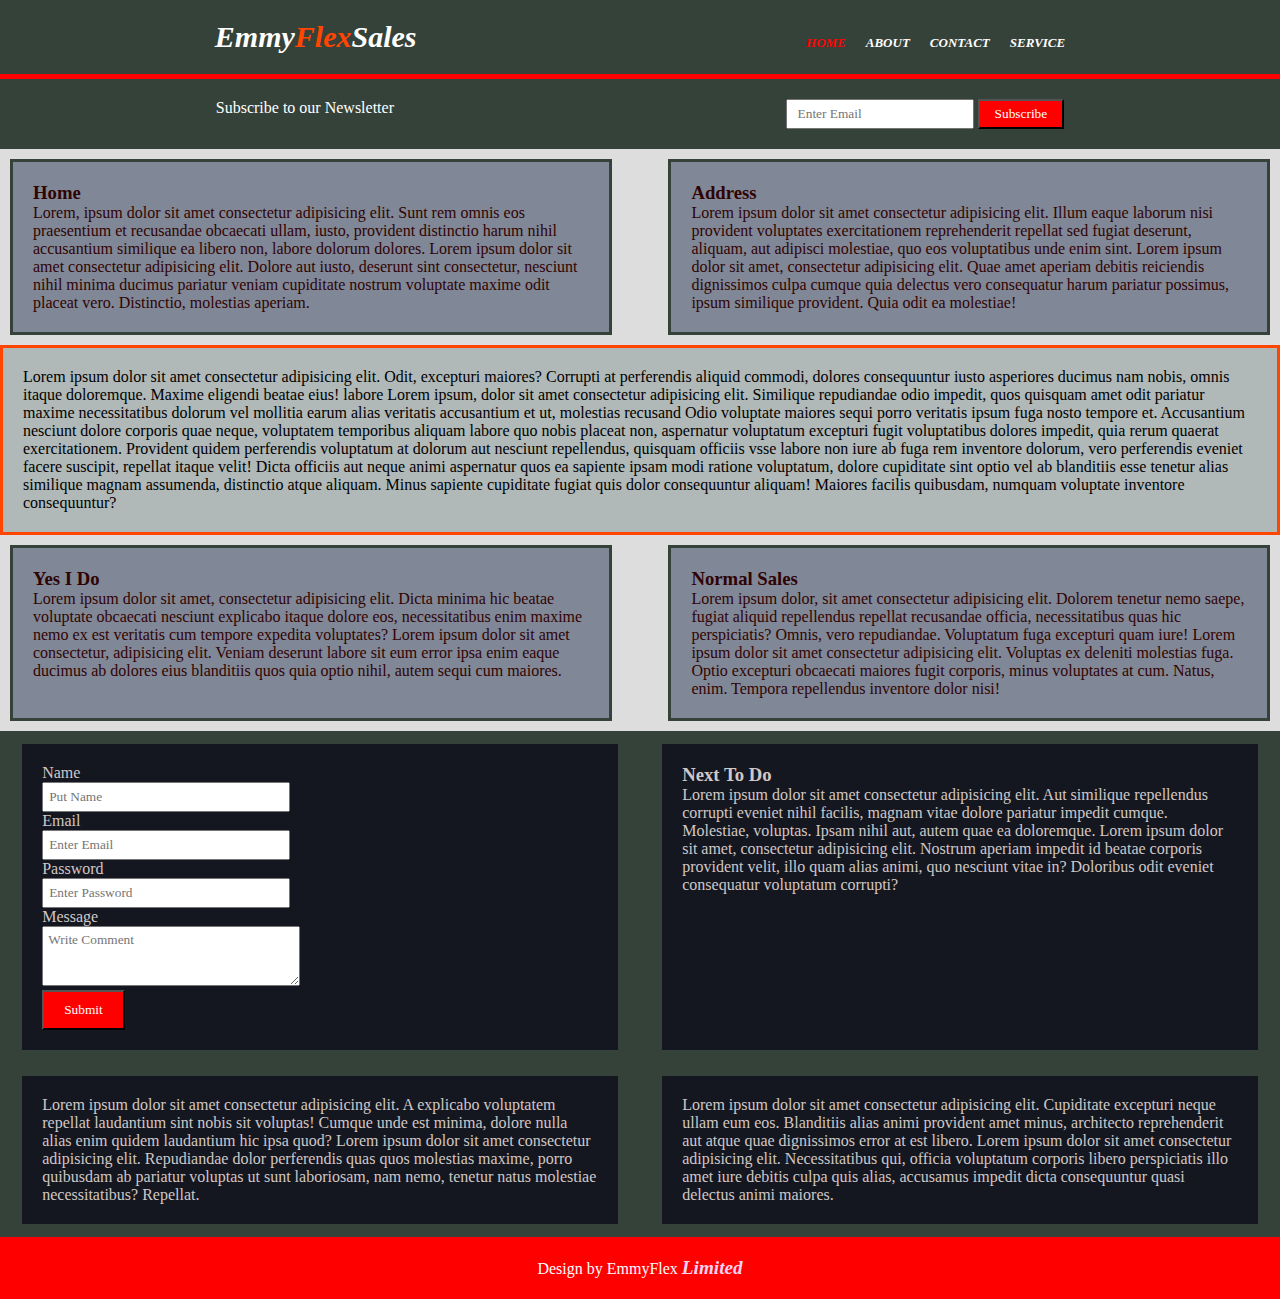
<file: index.html>
<!DOCTYPE html>
<html lang="en">

<head>
    <meta charset="UTF-8">
    <meta name="viewport" content="width=device-width, initial-scale=1.0">
    <title>Emmysales</title>
    <link rel="stylesheet" href="home.css">
</head>

<body>
    <div class="container">
        <div class="brother">
            <p>Emmy<span>Flex</span>Sales</p>
            <ul>
                <li><a href="" id="home">HOME</a></li>
                <li><a href="about.html">ABOUT</a></li>
                <li><a href="contact.html">CONTACT</a></li>
                <li><a href="service.html">SERVICE</a></li>
            </ul>
        </div>
        <div class="sister">
            <p>Subscribe to our Newsletter</p>
            <form action="">
                <input type="email" name="" id="" placeholder="Enter Email" required>
                <button value="Subscribe">Subscribe</button>
            </form>
        </div>
        <div class="father">
            <div class="child1 box1">
                <h3>Home</h3>
                <p>Lorem, ipsum dolor sit amet consectetur adipisicing elit. Sunt rem omnis eos praesentium et recusandae obcaecati ullam, iusto, provident distinctio harum nihil accusantium similique ea libero non, labore dolorum dolores. Lorem ipsum dolor
                    sit amet consectetur adipisicing elit. Dolore aut iusto, deserunt sint consectetur, nesciunt nihil minima ducimus pariatur veniam cupiditate nostrum voluptate maxime odit placeat vero. Distinctio, molestias aperiam.</p>
            </div>
            <div class="child2 box1">
                <h3>Address</h3>
                <p>Lorem ipsum dolor sit amet consectetur adipisicing elit. Illum eaque laborum nisi provident voluptates exercitationem reprehenderit repellat sed fugiat deserunt, aliquam, aut adipisci molestiae, quo eos voluptatibus unde enim sint. Lorem
                    ipsum dolor sit amet, consectetur adipisicing elit. Quae amet aperiam debitis reiciendis dignissimos culpa cumque quia delectus vero consequatur harum pariatur possimus, ipsum similique provident. Quia odit ea molestiae!</p>
            </div>
            <div class="child3">
                <p>Lorem ipsum dolor sit amet consectetur adipisicing elit. Odit, excepturi maiores? Corrupti at perferendis aliquid commodi, dolores consequuntur iusto asperiores ducimus nam nobis, omnis itaque doloremque. Maxime eligendi beatae eius! labore
                    Lorem ipsum, dolor sit amet consectetur adipisicing elit. Similique repudiandae odio impedit, quos quisquam amet odit pariatur maxime necessitatibus dolorum vel mollitia earum alias veritatis accusantium et ut, molestias recusand Odio
                    voluptate maiores sequi porro veritatis ipsum fuga nosto tempore et. Accusantium nesciunt dolore corporis quae neque, voluptatem temporibus aliquam labore quo nobis placeat non, aspernatur voluptatum excepturi fugit voluptatibus dolores
                    impedit, quia rerum quaerat exercitationem. Provident quidem perferendis voluptatum at dolorum aut nesciunt repellendus, quisquam officiis vsse labore non iure ab fuga rem inventore dolorum, vero perferendis eveniet facere suscipit,
                    repellat itaque velit! Dicta officiis aut neque animi aspernatur quos ea sapiente ipsam modi ratione voluptatum, dolore cupiditate sint optio vel ab blanditiis esse tenetur alias similique magnam assumenda, distinctio atque aliquam.
                    Minus sapiente cupiditate fugiat quis dolor consequuntur aliquam! Maiores facilis quibusdam, numquam voluptate inventore consequuntur?</p>
            </div>
            <div class="child4 box1">
                <h3>Yes I Do</h3>
                <p>Lorem ipsum dolor sit amet, consectetur adipisicing elit. Dicta minima hic beatae voluptate obcaecati nesciunt explicabo itaque dolore eos, necessitatibus enim maxime nemo ex est veritatis cum tempore expedita voluptates? Lorem ipsum dolor
                    sit amet consectetur, adipisicing elit. Veniam deserunt labore sit eum error ipsa enim eaque ducimus ab dolores eius blanditiis quos quia optio nihil, autem sequi cum maiores.</p>
            </div>
            <div class="child5 box1">
                <h3>Normal Sales</h3>
                <p>Lorem ipsum dolor, sit amet consectetur adipisicing elit. Dolorem tenetur nemo saepe, fugiat aliquid repellendus repellat recusandae officia, necessitatibus quas hic perspiciatis? Omnis, vero repudiandae. Voluptatum fuga excepturi quam
                    iure! Lorem ipsum dolor sit amet consectetur adipisicing elit. Voluptas ex deleniti molestias fuga. Optio excepturi obcaecati maiores fugit corporis, minus voluptates at cum. Natus, enim. Tempora repellendus inventore dolor nisi!</p>
            </div>
        </div>
        <div class="mother">
            <div class="child6 box2">
                <form action="">
                    <p>Name</p>
                    <input type="text" name="" id="" placeholder="Put Name">
                    <p>Email</p>
                    <input type="email" name="" id="" placeholder="Enter Email" required>
                    <p>Password</p>
                    <input type="password" name="" id="" placeholder="Enter Password" required>
                    <p>Message</p>
                    <textarea name="" id="" cols="22" rows="3" placeholder="Write Comment"></textarea> <br>
                    <button type="submit">Submit</button>
                </form>
            </div>
            <div class="child7 box2">
                <h3>Next To Do</h3>
                <p>Lorem ipsum dolor sit amet consectetur adipisicing elit. Aut similique repellendus corrupti eveniet nihil facilis, magnam vitae dolore pariatur impedit cumque. Molestiae, voluptas. Ipsam nihil aut, autem quae ea doloremque. Lorem ipsum
                    dolor sit amet, consectetur adipisicing elit. Nostrum aperiam impedit id beatae corporis provident velit, illo quam alias animi, quo nesciunt vitae in? Doloribus odit eveniet consequatur voluptatum corrupti?</p>
            </div>
            <div class="child8 box2 ">
                <p>Lorem ipsum dolor sit amet consectetur adipisicing elit. A explicabo voluptatem repellat laudantium sint nobis sit voluptas! Cumque unde est minima, dolore nulla alias enim quidem laudantium hic ipsa quod? Lorem ipsum dolor sit amet consectetur
                    adipisicing elit. Repudiandae dolor perferendis quas quos molestias maxime, porro quibusdam ab pariatur voluptas ut sunt laboriosam, nam nemo, tenetur natus molestiae necessitatibus? Repellat.</p>
            </div>
            <div class="child9 box2">
                Lorem ipsum dolor sit amet consectetur adipisicing elit. Cupiditate excepturi neque ullam eum eos. Blanditiis alias animi provident amet minus, architecto reprehenderit aut atque quae dignissimos error at est libero. Lorem ipsum dolor sit amet consectetur
                adipisicing elit. Necessitatibus qui, officia voluptatum corporis libero perspiciatis illo amet iure debitis culpa quis alias, accusamus impedit dicta consequuntur quasi delectus animi maiores.
            </div>
            <div class="child10">
                <p>Design by EmmyFlex <span>Limited</span></p>
            </div>
        </div>
    </div>
</body>

</html>
</file>
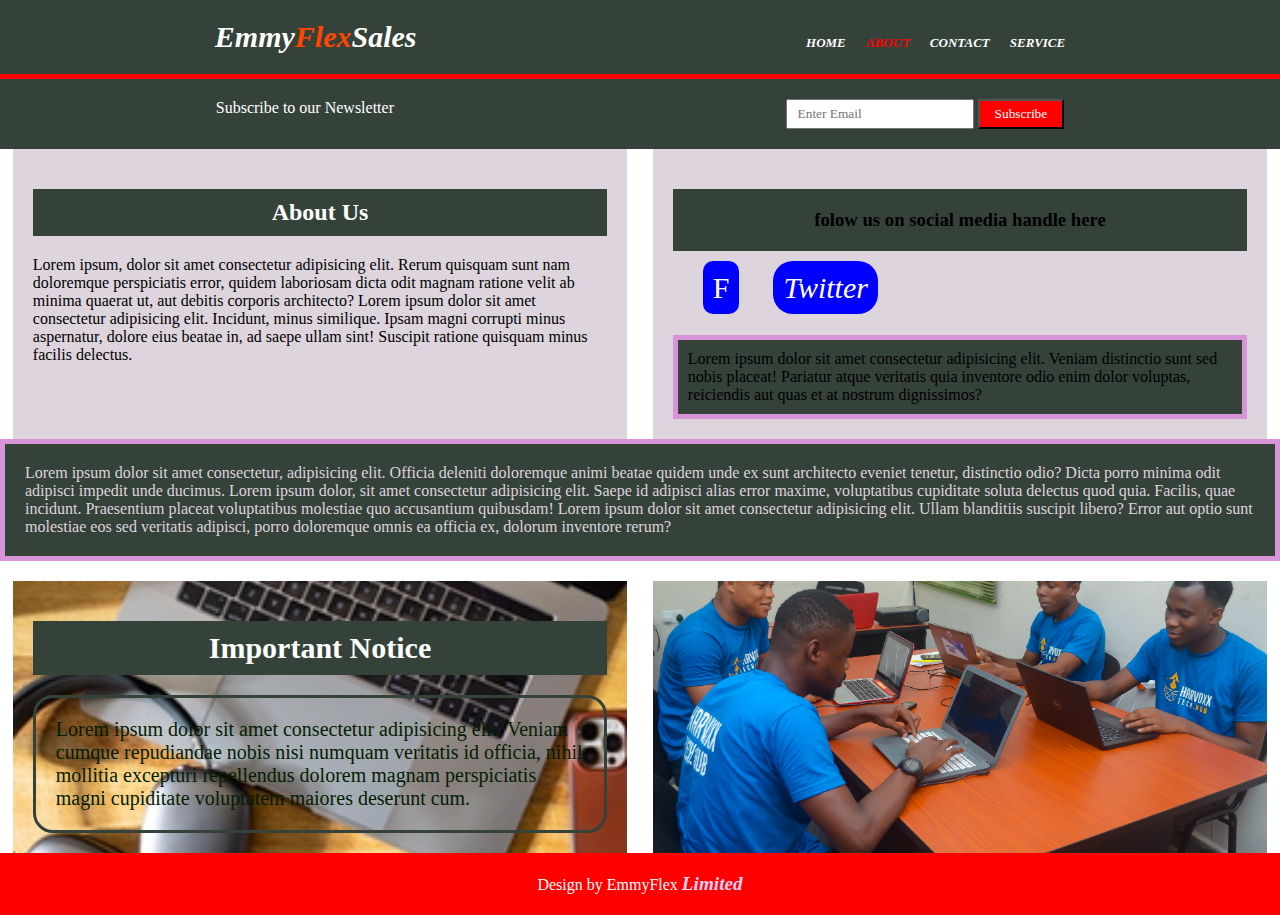
<file: about.html>
<!DOCTYPE html>
<html lang="en">

<head>
    <meta charset="UTF-8">
    <meta name="viewport" content="width=device-width, initial-scale=1.0">
    <title>About File</title>
    <link rel="stylesheet" href="about.css">
</head>

<body>
    <div class="container">
        <div class="brother">
            <p>Emmy<span>Flex</span>Sales</p>
            <ul>
                <li><a href="home.html">HOME</a></li>
                <li><a href="" id="about">ABOUT</a></li>
                <li><a href="contact.html">CONTACT</a></li>
                <li><a href="service.html">SERVICE</a></li>
            </ul>
        </div>
        <div class="sister">
            <p>Subscribe to our Newsletter</p>
            <form action="">
                <input type="email" name="" id="" placeholder="Enter Email" required>
                <button value="Subscribe">Subscribe</button>
            </form>
        </div>

        <div class="father">
            <div class="child1 box1">
                <h2>About Us</h2>
                <p>Lorem ipsum, dolor sit amet consectetur adipisicing elit. Rerum quisquam sunt nam doloremque perspiciatis error, quidem laboriosam dicta odit magnam ratione velit ab minima quaerat ut, aut debitis corporis architecto? Lorem ipsum dolor
                    sit amet consectetur adipisicing elit. Incidunt, minus similique. Ipsam magni corrupti minus aspernatur, dolore eius beatae in, ad saepe ullam sint! Suscipit ratione quisquam minus facilis delectus.</p>
            </div>
            <div class="child2 box1">
                <h3>folow us on social media handle here</h3>
                <a href="" id="facebook">F</a>
                <a href="" id="twitter">Twitter</a>
                <p>Lorem ipsum dolor sit amet consectetur adipisicing elit. Veniam distinctio sunt sed nobis placeat! Pariatur atque veritatis quia inventore odio enim dolor voluptas, reiciendis aut quas et at nostrum dignissimos?</p>
            </div>
            <div class="child3">
                <p>Lorem ipsum dolor sit amet consectetur, adipisicing elit. Officia deleniti doloremque animi beatae quidem unde ex sunt architecto eveniet tenetur, distinctio odio? Dicta porro minima odit adipisci impedit unde ducimus. Lorem ipsum dolor,
                    sit amet consectetur adipisicing elit. Saepe id adipisci alias error maxime, voluptatibus cupiditate soluta delectus quod quia. Facilis, quae incidunt. Praesentium placeat voluptatibus molestiae quo accusantium quibusdam! Lorem ipsum
                    dolor sit amet consectetur adipisicing elit. Ullam blanditiis suscipit libero? Error aut optio sunt molestiae eos sed veritatis adipisci, porro doloremque omnis ea officia ex, dolorum inventore rerum?</p>
            </div>
        </div>
        <div class="mother">
            <div class="child4 box3">
                <h2>Important Notice</h2>
                <p>Lorem ipsum dolor sit amet consectetur adipisicing elit. Veniam cumque repudiandae nobis nisi numquam veritatis id officia, nihil mollitia excepturi repellendus dolorem magnam perspiciatis magni cupiditate voluptatem maiores deserunt cum.</p>
            </div>
            <div class="child5 box3">
            </div>
        </div>
        <div class="child10">
            <p>Design by EmmyFlex <span>Limited</span></p>
        </div>
    </div>
</body>

</html>
</file>
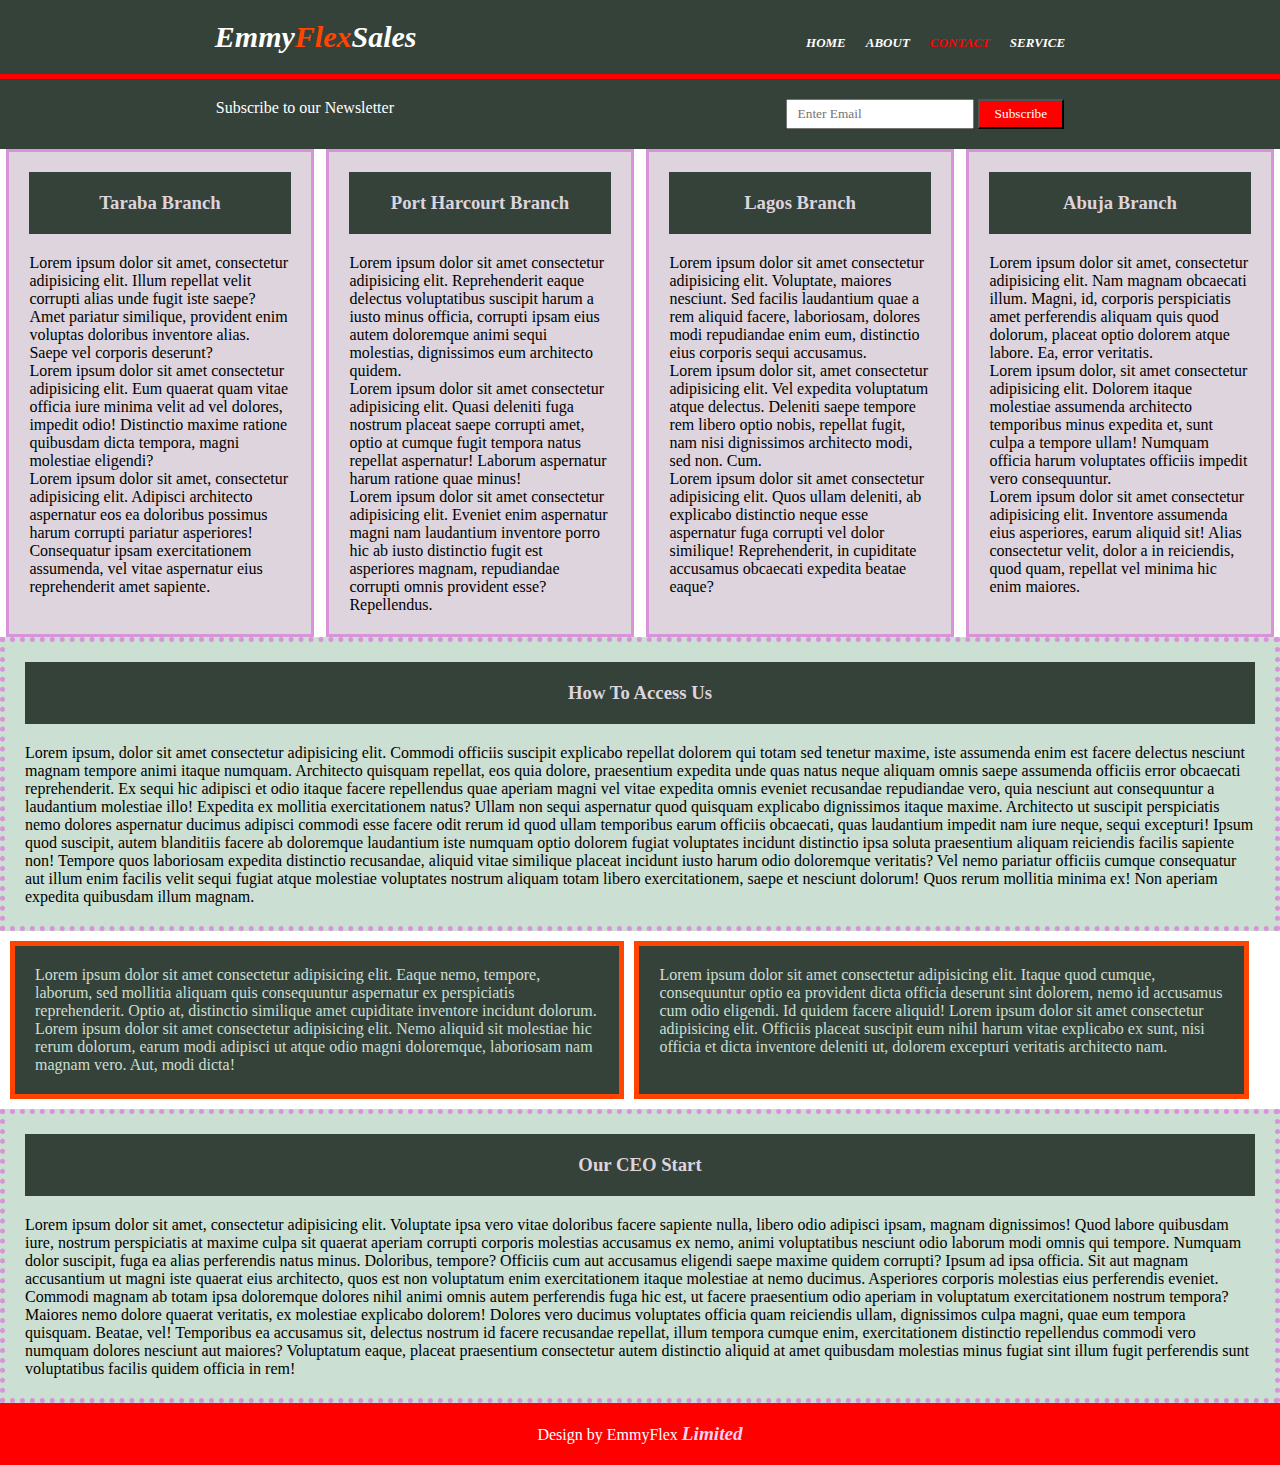
<file: contact.html>
<!DOCTYPE html>
<html lang="en">

<head>
    <meta charset="UTF-8">
    <meta name="viewport" content="width=device-width, initial-scale=1.0">
    <title>Contact Files</title>
    <link rel="stylesheet" href="contact.css">
</head>

<body>
    <div class="container">
        <div class="brother">
            <p>Emmy<span>Flex</span>Sales</p>
            <ul>
                <li><a href="home.html">HOME</a></li>
                <li><a href="about.html">ABOUT</a></li>
                <li><a href="" id="contact">CONTACT</a></li>
                <li><a href="service.html">SERVICE</a></li>
            </ul>
        </div>
        <div class="sister">
            <p>Subscribe to our Newsletter</p>
            <form action="">
                <input type="email" name="" id="" placeholder="Enter Email" required>
                <button value="Subscribe">Subscribe</button>
            </form>
        </div>
        <div class="father">
            <div class="child1 box">
                <h3>Taraba Branch</h3>
                <p>Lorem ipsum dolor sit amet, consectetur adipisicing elit. Illum repellat velit corrupti alias unde fugit iste saepe? Amet pariatur similique, provident enim voluptas doloribus inventore alias. Saepe vel corporis deserunt?</p>
                <p>Lorem ipsum dolor sit amet consectetur adipisicing elit. Eum quaerat quam vitae officia iure minima velit ad vel dolores, impedit odio! Distinctio maxime ratione quibusdam dicta tempora, magni molestiae eligendi?</p>
                Lorem ipsum dolor sit amet, consectetur adipisicing elit. Adipisci architecto aspernatur eos ea doloribus possimus harum corrupti pariatur asperiores! Consequatur ipsam exercitationem assumenda, vel vitae aspernatur eius reprehenderit amet sapiente.
            </div>
            <div class="child2 box">
                <h3>Port Harcourt Branch</h3>
                <p>Lorem ipsum dolor sit amet consectetur adipisicing elit. Reprehenderit eaque delectus voluptatibus suscipit harum a iusto minus officia, corrupti ipsam eius autem doloremque animi sequi molestias, dignissimos eum architecto quidem.</p>
                <p>Lorem ipsum dolor sit amet consectetur adipisicing elit. Quasi deleniti fuga nostrum placeat saepe corrupti amet, optio at cumque fugit tempora natus repellat aspernatur! Laborum aspernatur harum ratione quae minus!</p>
                Lorem ipsum dolor sit amet consectetur adipisicing elit. Eveniet enim aspernatur magni nam laudantium inventore porro hic ab iusto distinctio fugit est asperiores magnam, repudiandae corrupti omnis provident esse? Repellendus.
            </div>
            <div class="child3 box">
                <h3>Lagos Branch</h3>
                <p>Lorem ipsum dolor sit amet consectetur adipisicing elit. Voluptate, maiores nesciunt. Sed facilis laudantium quae a rem aliquid facere, laboriosam, dolores modi repudiandae enim eum, distinctio eius corporis sequi accusamus.</p>
                <p>Lorem ipsum dolor sit, amet consectetur adipisicing elit. Vel expedita voluptatum atque delectus. Deleniti saepe tempore rem libero optio nobis, repellat fugit, nam nisi dignissimos architecto modi, sed non. Cum.</p>
                <p>Lorem ipsum dolor sit amet consectetur adipisicing elit. Quos ullam deleniti, ab explicabo distinctio neque esse aspernatur fuga corrupti vel dolor similique! Reprehenderit, in cupiditate accusamus obcaecati expedita beatae eaque?</p>
            </div>
            <div class="child4 box">
                <h3>Abuja Branch</h3>
                <p>Lorem ipsum dolor sit amet, consectetur adipisicing elit. Nam magnam obcaecati illum. Magni, id, corporis perspiciatis amet perferendis aliquam quis quod dolorum, placeat optio dolorem atque labore. Ea, error veritatis.</p>
                <p>Lorem ipsum dolor, sit amet consectetur adipisicing elit. Dolorem itaque molestiae assumenda architecto temporibus minus expedita et, sunt culpa a tempore ullam! Numquam officia harum voluptates officiis impedit vero consequuntur.</p>
                <p>Lorem ipsum dolor sit amet consectetur adipisicing elit. Inventore assumenda eius asperiores, earum aliquid sit! Alias consectetur velit, dolor a in reiciendis, quod quam, repellat vel minima hic enim maiores.</p>
            </div>
        </div>
        <div class="mother">
            <div class="child5 box2">
                <h3>How To Access Us</h3>
                <p>Lorem ipsum, dolor sit amet consectetur adipisicing elit. Commodi officiis suscipit explicabo repellat dolorem qui totam sed tenetur maxime, iste assumenda enim est facere delectus nesciunt magnam tempore animi itaque numquam. Architecto
                    quisquam repellat, eos quia dolore, praesentium expedita unde quas natus neque aliquam omnis saepe assumenda officiis error obcaecati reprehenderit. Ex sequi hic adipisci et odio itaque facere repellendus quae aperiam magni vel vitae
                    expedita omnis eveniet recusandae repudiandae vero, quia nesciunt aut consequuntur a laudantium molestiae illo! Expedita ex mollitia exercitationem natus? Ullam non sequi aspernatur quod quisquam explicabo dignissimos itaque maxime.
                    Architecto ut suscipit perspiciatis nemo dolores aspernatur ducimus adipisci commodi esse facere odit rerum id quod ullam temporibus earum officiis obcaecati, quas laudantium impedit nam iure neque, sequi excepturi! Ipsum quod suscipit,
                    autem blanditiis facere ab doloremque laudantium iste numquam optio dolorem fugiat voluptates incidunt distinctio ipsa soluta praesentium aliquam reiciendis facilis sapiente non! Tempore quos laboriosam expedita distinctio recusandae,
                    aliquid vitae similique placeat incidunt iusto harum odio doloremque veritatis? Vel nemo pariatur officiis cumque consequatur aut illum enim facilis velit sequi fugiat atque molestiae voluptates nostrum aliquam totam libero exercitationem,
                    saepe et nesciunt dolorum! Quos rerum mollitia minima ex! Non aperiam expedita quibusdam illum magnam.</p>
            </div>
            <div class="child6 box1">
                <p>Lorem ipsum dolor sit amet consectetur adipisicing elit. Eaque nemo, tempore, laborum, sed mollitia aliquam quis consequuntur aspernatur ex perspiciatis reprehenderit. Optio at, distinctio similique amet cupiditate inventore incidunt dolorum.
                    Lorem ipsum dolor sit amet consectetur adipisicing elit. Nemo aliquid sit molestiae hic rerum dolorum, earum modi adipisci ut atque odio magni doloremque, laboriosam nam magnam vero. Aut, modi dicta!</p>
            </div>
            <div class="child7 box1">
                <p>Lorem ipsum dolor sit amet consectetur adipisicing elit. Itaque quod cumque, consequuntur optio ea provident dicta officia deserunt sint dolorem, nemo id accusamus cum odio eligendi. Id quidem facere aliquid! Lorem ipsum dolor sit amet
                    consectetur adipisicing elit. Officiis placeat suscipit eum nihil harum vitae explicabo ex sunt, nisi officia et dicta inventore deleniti ut, dolorem excepturi veritatis architecto nam.</p>
            </div>
            <div class="child8 box2">
                <h3>Our CEO Start</h3>
                <p>Lorem ipsum dolor sit amet, consectetur adipisicing elit. Voluptate ipsa vero vitae doloribus facere sapiente nulla, libero odio adipisci ipsam, magnam dignissimos! Quod labore quibusdam iure, nostrum perspiciatis at maxime culpa sit quaerat
                    aperiam corrupti corporis molestias accusamus ex nemo, animi voluptatibus nesciunt odio laborum modi omnis qui tempore. Numquam dolor suscipit, fuga ea alias perferendis natus minus. Doloribus, tempore? Officiis cum aut accusamus eligendi
                    saepe maxime quidem corrupti? Ipsum ad ipsa officia. Sit aut magnam accusantium ut magni iste quaerat eius architecto, quos est non voluptatum enim exercitationem itaque molestiae at nemo ducimus. Asperiores corporis molestias eius
                    perferendis eveniet. Commodi magnam ab totam ipsa doloremque dolores nihil animi omnis autem perferendis fuga hic est, ut facere praesentium odio aperiam in voluptatum exercitationem nostrum tempora? Maiores nemo dolore quaerat veritatis,
                    ex molestiae explicabo dolorem! Dolores vero ducimus voluptates officia quam reiciendis ullam, dignissimos culpa magni, quae eum tempora quisquam. Beatae, vel! Temporibus ea accusamus sit, delectus nostrum id facere recusandae repellat,
                    illum tempora cumque enim, exercitationem distinctio repellendus commodi vero numquam dolores nesciunt aut maiores? Voluptatum eaque, placeat praesentium consectetur autem distinctio aliquid at amet quibusdam molestias minus fugiat
                    sint illum fugit perferendis sunt voluptatibus facilis quidem officia in rem!</p>
            </div>
        </div>
        <div class="child9">
            <p>Design by EmmyFlex <span>Limited</span></p>
        </div>
    </div>
</body>

</html>
</file>
<file: home.css>
* {
    padding: 0;
    margin: 0;
    box-sizing: border-box;
    font-family: 'Times New Roman', Times, serif;
}

.container {
    width: 100%;
    /* border: 3px solid red; */
}

.brother {
    color: white;
    background-color: #35423a;
    padding: 20px;
    display: flex;
    justify-content: space-around;
    font-size: 30px;
    font-weight: bolder;
    font-style: oblique;
    border-bottom: 5px solid red;
}

span {
    color: orangered;
}

.brother ul {
    list-style-type: none;
    display: flex;
    gap: 20px;
}

.brother ul li a {
    color: white;
    text-decoration: none;
    font-size: small;
}

#home {
    color: red;
}

.sister {
    background-color: #35423a;
    display: flex;
    justify-content: space-around;
    color: white;
    padding: 20px;
}

.sister button {
    background-color: red;
    color: white;
    padding: 5px 15px;
}

.sister form input {
    padding: 5px 10px;
}

.father {
    width: 100%;
    display: flex;
    flex-wrap: wrap;
    justify-content: space-between;
    background-color: #ddd;
}

.box1 {
    width: 47%;
    padding-bottom: 20px;
    background-color: #808796;
    padding: 20px;
    border: 3px solid #35423a;
    margin: 10px;
    color: #300303;
}

.child3 {
    width: 100%;
    background-color: #b0b8b8;
    padding: 20px;
    border: 3px solid orangered;
}

.mother {
    width: 100%;
    display: flex;
    flex-wrap: wrap;
    justify-content: space-around;
    background-color: #35423a;
}

.box2 {
    width: 47%;
    padding-bottom: 20px;
    background-color: #14171f;
    padding: 20px;
    border: 3px solid #35423a;
    margin: 10px;
    color: #d1c7c7;
}

form input {
    padding: 5px 75px 5px 5px;
}

form textarea {
    padding: 5px 75px 5px 5px;
}

.box2 form button {
    background-color: red;
    color: white;
    padding: 10px 20px;
}

.child10 {
    background-color: red;
    width: 100%;
    color: white;
    text-align: center;
    padding: 20px;
}

.child10 span {
    color: #f5d2f2;
    font-size: larger;
    font-weight: bolder;
    font-style: italic;
}
</file>
<file: about.css>
* {
    padding: 0;
    margin: 0;
    box-sizing: border-box;
    font-family: 'Times New Roman', Times, serif;
}

.container {
    width: 100%;
    /* border: 3px solid red; */
}

.brother {
    color: white;
    background-color: #35423a;
    padding: 20px;
    display: flex;
    justify-content: space-around;
    font-size: 30px;
    font-weight: bolder;
    font-style: oblique;
    border-bottom: 5px solid red;
}

span {
    color: orangered;
}

.brother ul {
    list-style-type: none;
    display: flex;
    gap: 20px;
}

.brother ul li a {
    color: white;
    text-decoration: none;
    font-size: small;
}

#about {
    color: red;
}

.sister {
    background-color: #35423a;
    display: flex;
    justify-content: space-around;
    color: white;
    padding: 20px;
}

.sister button {
    background-color: red;
    color: white;
    padding: 5px 15px;
}

.sister form input {
    padding: 5px 10px;
}

.father {
    width: 100%;
    display: flex;
    justify-content: space-around;
    flex-wrap: wrap;
}

.box1 {
    width: 48%;
    background-color: #ddd4dd;
    justify-content: space-around;
    padding: 20px;
}

h2 {
    background-color: #35423a;
    margin: 20px 0px;
    text-align: center;
    padding: 10px 0px;
    color: white;
}

h3 {
    background-color: #35423a;
    padding: 20px 0px;
    text-align: center;
    margin: 20px 0px;
}

a {
    text-decoration: none
}

#facebook {
    background-color: blue;
    color: white;
    font-size: 30px;
    font-weight: 200px;
    padding: 10px;
    border-radius: 10px;
    margin-left: 30px;
}

#twitter {
    background-color: blue;
    color: white;
    margin-left: 30px;
    padding: 10px;
    font-size: 30px;
    font-weight: 200px;
    border-radius: 20px;
    font-style: italic;
}

.child2 p {
    margin-top: 30px;
    background-color: #35423a;
    padding: 10px;
    border: 5px solid #d894d8;
}

.child3 {
    border: 5px solid #d894d8;
    background-color: #35423a;
    color: #ddd4dd;
    padding: 20px;
}

.mother {
    width: 100%;
    display: flex;
    margin-top: 20px;
    justify-content: space-around;
}

.child4 {
    background-image: url(images/5553640155979510763aebb62751652e628b00e1.jpg);
    background-position: center;
    background-repeat: no-repeat;
    background-size: cover;
}

.child5 {
    background-image: url(images/image1.jpg);
    background-position: center;
    background-repeat: no-repeat;
    background-size: cover;
}

.box3 {
    width: 48%;
    padding: 20px;
    color: #041d03;
    font-size: 20px;
}

.child4 p {
    border: 3px solid #35423a;
    border-radius: 20px;
    padding: 20px;
}

.child10 {
    background-color: red;
    width: 100%;
    color: white;
    text-align: center;
    padding: 20px;
}

.child10 span {
    color: #f5d2f2;
    font-size: larger;
    font-weight: bolder;
    font-style: italic;
}
</file>
<file: contact.css>
* {
    padding: 0;
    margin: 0;
    box-sizing: border-box;
    font-family: 'Times New Roman', Times, serif;
}

.container {
    width: 100%;
    /* border: 3px solid red; */
}

.brother {
    color: white;
    background-color: #35423a;
    padding: 20px;
    display: flex;
    justify-content: space-around;
    font-size: 30px;
    font-weight: bolder;
    font-style: oblique;
    border-bottom: 5px solid red;
}

span {
    color: orangered;
}

.brother ul {
    list-style-type: none;
    display: flex;
    gap: 20px;
}

.brother ul li a {
    color: white;
    text-decoration: none;
    font-size: small;
}

#contact {
    color: red;
}

.sister {
    background-color: #35423a;
    display: flex;
    justify-content: space-around;
    color: white;
    padding: 20px;
}

.sister button {
    background-color: red;
    color: white;
    padding: 5px 15px;
}

.sister form input {
    padding: 5px 10px;
}

.father {
    width: 100%;
    display: flex;
    justify-content: space-around;
}

.box {
    width: 24%;
    border: 3px solid #d894d8;
    background-color: #ddd4dd;
    padding: 20px;
}

h3 {
    background-color: #35423a;
    padding: 20px;
    color: #ddd4dd;
    text-align: center;
    margin-bottom: 20px;
}

.mother {
    width: 100%;
    display: flex;
    flex-wrap: wrap;
}

.box2 {
    width: 100%;
    padding: 20px;
    background-color: #cbdfd2;
    border: 5px dotted #d894d8;
}

.box1 {
    width: 48%;
    padding: 20px;
    background-color: #35423a;
    color: #cbdfd2;
    border: 5px solid orangered;
    margin: 10px 0px 10px 10px;
}

.child9 {
    background-color: red;
    width: 100%;
    color: white;
    text-align: center;
    padding: 20px;
}

.child9 span {
    color: #f5d2f2;
    font-size: larger;
    font-weight: bolder;
    font-style: italic;
}
</file>
